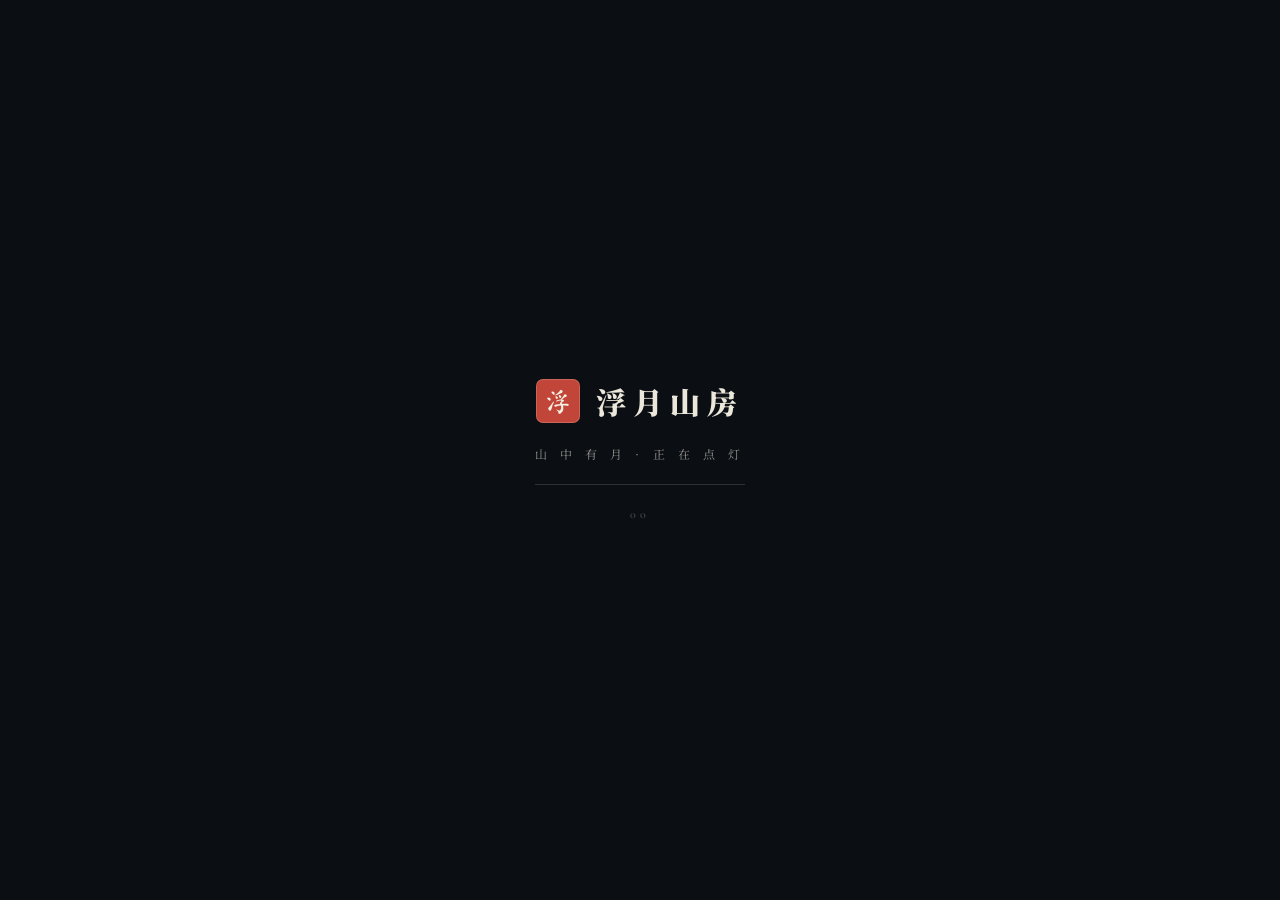
<file: index.html>
<!doctype html>
<html lang="zh-CN">
<head>
  <meta charset="utf-8">
  <meta name="viewport" content="width=device-width, initial-scale=1, viewport-fit=cover">
  <title>浮月山房 — 一座浮在云雾里的山房</title>
  <meta name="description" content="浮月山房 · 夜游。九尾锦鲤守着一池月色，四百年石灯笼火没有熄过。点一盏河灯，把心愿放进水里。">
  <meta name="theme-color" content="#0b0e13">
  <link rel="icon" href="data:image/svg+xml,%3Csvg xmlns='http://www.w3.org/2000/svg' viewBox='0 0 32 32'%3E%3Crect width='32' height='32' rx='6' fill='%23b6402f'/%3E%3Ccircle cx='16' cy='14' r='7' fill='%23f2ead8'/%3E%3Cpath d='M8 24c3-2.5 13-2.5 16 0' stroke='%23f2ead8' stroke-width='2' fill='none' stroke-linecap='round'/%3E%3C/svg%3E">
  <link rel="preconnect" href="https://fonts.googleapis.com">
  <link rel="preconnect" href="https://fonts.gstatic.com" crossorigin>
  <link href="https://fonts.googleapis.com/css2?family=Noto+Serif+SC:wght@300;400;600;900&family=Ma+Shan+Zheng&family=Cormorant+Garamond:ital,wght@0,400;0,500;1,400&display=swap" rel="stylesheet">
  <script type="module" crossorigin src="./assets/fuyue-Df84IClA.js"></script>
  <link rel="stylesheet" crossorigin href="./assets/fuyue-Htxxbzmy.css">
</head>
<body>
  <canvas id="gl"></canvas>

  <!-- preloader -->
  <div id="loader">
    <div class="ld-mark"><span class="ld-seal">浮</span><span class="ld-name">浮月山房</span></div>
    <div class="ld-sub">山 中 有 月 · 正 在 点 灯</div>
    <div class="ld-bar"><i id="ld-fill"></i></div>
    <div class="ld-num" id="ld-num">00</div>
  </div>

  <!-- chrome -->
  <header class="nav">
    <a class="brand" href="#"><span class="seal">浮</span><b>浮月山房</b><i>FÚYUÈ SHĀNFÁNG</i></a>
    <nav class="links">
      <a href="#s-garden" data-goto="1">入园</a>
      <a href="#s-lantern" data-goto="2">灯笼</a>
      <a href="#s-teas" data-goto="4">茶单</a>
      <a class="pill" href="#s-book" data-goto="5">预约一席</a>
    </nav>
  </header>
  <div class="edge-note caps">SCROLL — 入夜 · 从一次呼吸开始</div>

  <!-- panels -->
  <section class="panel hero" id="p0">
    <div class="hero-title">
      <h1><span class="ln"><span>浮月</span></span><span class="ln"><span>山房</span></span></h1>
      <span class="h-seal" aria-hidden="true">夜游</span>
    </div>
    <p class="hero-sub">一座浮在云雾里的山房。夜里亮灯，<br>九尾锦鲤替你守着这一池月色。</p>
    <div class="hero-cta">
      <button class="btn solid" data-goto="1">开始夜游</button>
      <button class="btn ghost" data-goto="5">预约一席</button>
    </div>
    <div class="hero-vert caps" aria-hidden="true">寅时 · 山中有月 · 夜游开始</div>
  </section>

  <section class="panel card left" id="p1">
    <em class="eyebrow">壹 · 入园</em>
    <h2>入夜</h2>
    <p>把城市的灯留在山下。<br>从这道门槛起，只剩水声、松风，和一轮比城里近得多的月亮。</p>
    <div class="kv"><span>月出</span><b>戌时三刻</b><span>云</span><b>薄</b><span>风</span><b>松间来</b></div>
  </section>

  <section class="panel card right" id="p2">
    <em class="eyebrow">贰 · 池上</em>
    <h2>锦鲤</h2>
    <p>九尾锦鲤，红白是云，墨是山影。<br>它们绕着山房游了一整夜——不为食物，只为把月亮游圆。</p>
    <div class="hint-line caps">移动指针 · 鱼会看你</div>
  </section>

  <section class="panel card left" id="p3">
    <em class="eyebrow">叁 · 守夜</em>
    <h2>石灯笼</h2>
    <p>四百年前凿下的灯座。火换过千百次，<br>守灯的人换了一代又一代——亮着这件事，从没变过。</p>
    <div class="kv"><span>凿于</span><b>明 · 万历</b><span>火</span><b>未熄</b></div>
  </section>

  <section class="panel card center top" id="p4">
    <em class="eyebrow">肆 · 心愿</em>
    <h2>放一盏河灯</h2>
    <p>点一点水面。灯会亮起来，顺着水漂向月亮那边。<br>心愿不必说出来——水记得。</p>
    <div class="wish-row"><b id="wish-n">0</b><span>盏灯已放进水里</span><i class="caps">CLICK THE POND</i></div>
  </section>

  <section class="panel teas" id="p5">
    <div class="teas-head"><em class="eyebrow">伍 · 茶单</em><h2>四时四盏</h2></div>
    <div class="tea-grid">
      <article class="tea"><i>01</i><h3>云雾</h3><p>清明前的芽，云里长的。<br>喝一口，山就把你接住了。</p><b>春 · 绿</b></article>
      <article class="tea"><i>02</i><h3>桂魄</h3><p>窨了三遍桂花。<br>月光落进杯子里就是这个味。</p><b>秋 · 香</b></article>
      <article class="tea"><i>03</i><h3>松风</h3><p>老丛焙足八小时。<br>苦后回甘，像守夜到天亮。</p><b>冬 · 岩</b></article>
      <article class="tea"><i>04</i><h3>月白</h3><p>四时都有的白茶。<br>什么都不加，什么都不缺。</p><b>四时 · 淡</b></article>
    </div>
  </section>

  <section class="panel book" id="p6">
    <div class="book-card">
      <em class="eyebrow">陆 · 预约</em>
      <h2>夜游 · 一席难求</h2>
      <p>每晚只开六席。灯亮之后，山门就关了。</p>
      <div class="slots"><span>今晚 · 寅时</span><b>余二席</b></div>
      <button class="btn solid big">预约一席</button>
      <small class="caps">SIX SEATS A NIGHT — MOON GUARANTEED, WEATHER NOT</small>
    </div>
  </section>

  <footer class="foot">
    <span class="seal sm">浮</span>
    <div><b>浮月山房</b><i>FÚYUÈ SHĀNFÁNG · NIGHT GARDEN</i></div>
    <span class="foot-line">山中不知岁 · 丙午年制</span>
  </footer>

  <div class="toast caps" id="toast" role="status"></div>
  <div class="click-veil" id="veil" aria-hidden="true"></div>

</body>
</html>
</file>
<file: assets/fuyue-Htxxbzmy.css>
:root{--ink:#0b0e13;--ink2:#11151d;--paper:#ece7db;--paper-dim:#ece7db9e;--paper-faint:#ece7db57;--cinnabar:#c2453a;--lantern:#ffb56b;--moon:#e9edf4;--serif:"Noto Serif SC", serif;--lat:"Cormorant Garamond", serif;--brush:"Ma Shan Zheng", cursive}*{box-sizing:border-box;margin:0;padding:0}html{scroll-behavior:initial}html,body{background:var(--ink)}body{font-family:var(--serif);color:var(--paper);cursor:none;overflow-x:hidden}body.has-cursor,a,button{cursor:none}::selection{background:var(--cinnabar);color:var(--paper)}#gl{z-index:0;width:100vw;height:100vh;display:block;position:fixed;inset:0}.caps{font-family:var(--lat);letter-spacing:.32em;text-transform:uppercase;font-size:11px}#loader{z-index:60;background:var(--ink);flex-direction:column;justify-content:center;align-items:center;gap:22px;transition:opacity .9s;display:flex;position:fixed;inset:0}#loader.done{opacity:0;pointer-events:none}.ld-mark{align-items:center;gap:16px;display:flex}.ld-seal,.seal{font-family:var(--brush);background:var(--cinnabar);color:#f5efe2;border-radius:7px;place-items:center;width:44px;height:44px;font-size:26px;display:grid;box-shadow:inset 0 0 0 1px #f5efe22e}.seal.sm{width:34px;height:34px;font-size:20px}.ld-name{letter-spacing:.24em;font-size:30px;font-weight:900}.ld-sub{color:var(--paper-dim);letter-spacing:.42em;font-size:12px}.ld-bar{background:#ece7db29;width:210px;height:1px;position:relative;overflow:hidden}.ld-bar i{background:var(--lantern);transform-origin:0;position:absolute;inset:0;transform:scaleX(0)}.ld-num{font-family:var(--lat);letter-spacing:.3em;color:var(--paper-faint);font-size:12px}.nav{z-index:40;opacity:0;justify-content:space-between;align-items:center;padding:26px clamp(22px,4vw,54px);display:flex;position:fixed;top:0;left:0;right:0}.brand{color:var(--paper);align-items:center;gap:12px;text-decoration:none;display:flex}.brand b{letter-spacing:.34em;font-size:17px;font-weight:600}.brand i{font-family:var(--lat);letter-spacing:.26em;color:var(--paper-faint);font-size:10px;font-style:normal;display:block}.links{align-items:center;gap:clamp(16px,2.4vw,34px);display:flex}.links a{color:var(--paper-dim);letter-spacing:.28em;font-size:14px;text-decoration:none;transition:color .3s}.links a:hover{color:var(--paper)}.links .pill{color:var(--paper);border:1px solid #ece7db4d;border-radius:999px;padding:9px 20px 9px 24px;font-size:13px;transition:background .35s,color .35s,border-color .35s}.links .pill:hover{background:var(--cinnabar);border-color:var(--cinnabar)}.edge-note{z-index:40;transform-origin:100%;color:var(--paper-faint);opacity:0;position:fixed;top:44%;right:14px;transform:rotate(90deg)translate(0)}.panel{z-index:10;opacity:0;pointer-events:none;position:fixed;inset:0}.panel .eyebrow{color:var(--cinnabar);letter-spacing:.5em;margin-bottom:18px;font-size:13px;font-style:normal;font-weight:600;display:block}.panel h2{letter-spacing:.18em;font-size:clamp(44px,6vw,84px);font-weight:900;line-height:1.08}.panel p{color:var(--paper-dim);letter-spacing:.08em;font-size:clamp(15px,1.25vw,18px);font-weight:300;line-height:2.1}.panel .kv{border-top:1px solid #ece7db24;gap:26px;margin-top:34px;padding-top:22px;font-size:13px;display:flex}.panel .kv span{color:var(--paper-faint);letter-spacing:.2em}.panel .kv b{color:var(--paper);letter-spacing:.12em;font-weight:600}.hint-line{color:var(--lantern);opacity:.8;margin-top:30px}.card{flex-direction:column;justify-content:center;max-width:620px;padding:0 clamp(28px,7vw,110px);display:flex}.panel h2,.panel p,.panel .kv,.hero-sub,.hint-line,.eyebrow{text-shadow:0 1px 22px #04070bf2,0 0 3px #04070bcc}.card.left{text-align:left;align-items:flex-start}.card.right{text-align:left;align-items:flex-start;margin-left:auto}.card.center{text-align:center;flex-direction:column;justify-content:center;align-items:center;max-width:720px;margin:auto;display:flex;inset:0}.card.top{justify-content:flex-start;margin:0 auto;padding-top:10vh;position:relative}.card.center p br+br{display:none}.card>*{pointer-events:auto}.hero{flex-direction:column;justify-content:center;padding:0 clamp(28px,8vw,130px);display:flex}.hero-title{align-items:flex-start;gap:26px;display:flex}.hero-title h1{letter-spacing:.12em;writing-mode:vertical-rl;text-orientation:upright;font-size:clamp(84px,13vw,190px);font-weight:900;line-height:1.04}.hero-title .ln{display:block;overflow:hidden}.hero-title .ln>span{display:inline-block;transform:translateY(112%)}.h-seal{font-family:var(--brush);color:#f5efe2;background:var(--cinnabar);writing-mode:vertical-rl;letter-spacing:.2em;border-radius:7px;margin-top:10px;padding:14px 10px;font-size:clamp(20px,2vw,30px);box-shadow:0 8px 30px #c2453a59}.hero-sub{margin-top:40px;font-size:clamp(15px,1.3vw,19px)}.hero-cta{gap:18px;margin-top:44px;display:flex}.hero-vert{writing-mode:vertical-rl;letter-spacing:.5em;color:var(--paper-faint);font-family:var(--serif);font-size:12px;position:absolute;top:50%;right:clamp(24px,4vw,60px)}.btn{font-family:var(--serif);letter-spacing:.3em;border:1px solid #0000;border-radius:999px;padding:16px 34px 16px 38px;font-size:15px;transition:transform .35s cubic-bezier(.22,1,.36,1),background .35s,color .35s,border-color .35s}.btn.solid{background:var(--cinnabar);color:#f5efe2;box-shadow:0 10px 34px #c2453a52}.btn.solid:hover{background:#d3503f}.btn.ghost{color:var(--paper);background:0 0;border-color:#ece7db57}.btn.ghost:hover{border-color:var(--paper)}.btn.big{padding:18px 52px;font-size:17px}.wish-row{color:var(--paper-dim);justify-content:center;align-items:baseline;gap:14px;margin-top:34px;font-size:14px;display:flex}.wish-row b{font-family:var(--lat);color:var(--lantern);min-width:56px;font-size:44px;font-weight:500}.wish-row i{color:var(--paper-faint);margin-left:10px;font-style:normal}.teas{flex-direction:column;justify-content:flex-end;padding:0 clamp(28px,5vw,90px) 6vh;display:flex}.teas-head{align-self:flex-start;margin-bottom:22px}.teas-head h2{font-size:clamp(34px,3.6vw,52px)}.tea-grid{grid-template-columns:repeat(4,1fr);gap:14px;display:grid}.tea{-webkit-backdrop-filter:blur(6px);backdrop-filter:blur(6px);background:linear-gradient(160deg,#11151dd1,#0b0e13a8);border:1px solid #ece7db1f;border-radius:12px;padding:18px 18px 16px;transition:transform .5s cubic-bezier(.22,1,.36,1),border-color .4s,background .4s}.tea:hover{border-color:#ffb56b73;transform:translateY(-8px)}.tea i{font-family:var(--lat);color:var(--paper-faint);letter-spacing:.3em;font-size:11px;font-style:normal}.tea h3{letter-spacing:.3em;margin:8px 0;font-size:20px;font-weight:900}.tea p{font-size:12.5px;line-height:1.9}.tea b{letter-spacing:.24em;color:var(--lantern);border:1px solid #ffb56b59;border-radius:999px;margin-top:10px;padding:4px 12px;font-size:11px;font-weight:400;display:inline-block}.book{place-items:center;display:grid}.book-card{text-align:center;-webkit-backdrop-filter:blur(8px);backdrop-filter:blur(8px);background:linear-gradient(165deg,#11151de6,#0b0e13b8);border:1px solid #ece7db24;border-radius:22px;flex-direction:column;align-items:center;padding:clamp(36px,5vw,64px) clamp(40px,7vw,100px);display:flex;box-shadow:0 40px 120px #00000080}.book-card p{margin-top:14px}.slots{color:var(--paper-dim);letter-spacing:.2em;align-items:baseline;gap:18px;margin:30px 0 34px;font-size:15px;display:flex}.slots b{color:var(--cinnabar);font-size:19px}.book-card small{color:var(--paper-faint);margin-top:26px}.foot{z-index:12;opacity:0;pointer-events:none;background:linear-gradient(#070a0f00,#070a0fe6 70%);align-items:center;gap:16px;padding:22px clamp(24px,4vw,54px);display:flex;position:fixed;bottom:0;left:0;right:0}.foot b{letter-spacing:.3em;font-size:14px;font-weight:600;display:block}.foot i{font-family:var(--lat);letter-spacing:.24em;color:var(--paper-faint);font-size:9px;font-style:normal}.foot-line{color:var(--paper-faint);letter-spacing:.34em;margin-left:auto;font-size:12px}.toast{z-index:50;color:var(--lantern);opacity:0;pointer-events:none;-webkit-backdrop-filter:blur(6px);backdrop-filter:blur(6px);background:#11151de0;border:1px solid #ffb56b59;border-radius:999px;padding:12px 26px;font-size:12px;transition:opacity .4s,transform .4s;position:fixed;bottom:46px;left:50%;transform:translate(-50%,24px)}.toast.show{opacity:1;transform:translate(-50%)}.cursor,.cursor-dot{z-index:70;pointer-events:none;will-change:transform;position:fixed;top:0;left:0}.cursor{border:1px solid #ece7db8c;border-radius:50%;width:38px;height:38px;margin:-19px 0 0 -19px;transition:width .3s,height .3s,margin .3s,border-color .3s,background .3s}.cursor.hot{border-color:var(--lantern);background:#ffb56b14;width:64px;height:64px;margin:-32px 0 0 -32px}.cursor-dot{background:var(--paper);border-radius:50%;width:4px;height:4px;margin:-2px 0 0 -2px}.cursor-label{letter-spacing:.2em;color:var(--lantern);opacity:0;font-size:10px;font-family:var(--serif);place-items:center;transition:opacity .25s;display:grid;position:absolute;inset:0}.cursor.hot .cursor-label{opacity:1}@media (max-width:760px){.hero-title h1{font-size:clamp(64px,22vw,110px)}.tea-grid{grid-template-columns:repeat(2,1fr)}.card{max-width:none}.card.center{justify-content:flex-end;padding-bottom:18vh}.panel{padding-bottom:14vh;justify-content:flex-end!important}.panel h2{font-size:clamp(34px,10vw,54px)}.nav .links a:not(.pill),.edge-note{display:none}.hero{padding-bottom:20vh}.foot-line{display:none}}.tw-has-cursor,.tw-has-cursor *{cursor:none!important}.tw-cursor{pointer-events:none;z-index:9999;position:fixed;inset:0}.tw-cursor-dot,.tw-cursor-ring{will-change:transform;position:absolute;top:0;left:0}.tw-cursor-dot{background:var(--c);border-radius:50%;width:6px;height:6px;margin:-3px 0 0 -3px;transition:opacity .3s}.tw-cursor-ring{width:var(--s);height:var(--s);margin:calc(var(--s) / -2) 0 0 calc(var(--s) / -2)}.tw-cursor-ring:before{content:"";border:1px solid var(--c);opacity:.55;border-radius:50%;transition:transform .45s cubic-bezier(.2,.8,.2,1),opacity .3s,background .3s;position:absolute;inset:0}.tw-cursor-label{letter-spacing:.14em;text-transform:uppercase;white-space:nowrap;color:var(--c);opacity:0;font:600 10px/1 ui-sans-serif,system-ui,sans-serif;transition:opacity .3s;position:absolute;top:50%;left:50%;transform:translate(-50%,-50%)}.tw-cursor[data-state=link] .tw-cursor-ring:before{opacity:.9;transform:scale(1.7)}.tw-cursor[data-state=link] .tw-cursor-dot{opacity:0}.tw-cursor[data-state=drag] .tw-cursor-ring:before,.tw-cursor[data-state=label] .tw-cursor-ring:before{opacity:1;transform:scale(2.6)}.tw-cursor[data-state=drag] .tw-cursor-label,.tw-cursor[data-state=label] .tw-cursor-label{opacity:1}.tw-cursor[data-state=hidden]{opacity:0}.tw-nav{z-index:9000;letter-spacing:.04em;-webkit-backdrop-filter:blur(14px)saturate(1.4);border-radius:999px;align-items:center;gap:2px;padding:5px;font:500 11px/1 ui-monospace,SF Mono,Menlo,Consolas,monospace;transition:opacity .4s;display:flex;position:fixed}.tw-nav-bl{bottom:16px;left:16px}.tw-nav-br{bottom:16px;right:16px}.tw-nav-tl{top:16px;left:16px}.tw-nav-tr{top:16px;right:16px}.tw-nav-dark{color:#ffffffdb;background:#0c0c0e8c;box-shadow:inset 0 0 0 1px #ffffff1a}.tw-nav-light{color:#0a0a0cdb;background:#fff9;box-shadow:inset 0 0 0 1px #00000014}.tw-nav a{color:inherit;border-radius:999px;place-items:center;min-width:28px;height:28px;text-decoration:none;transition:background .25s;display:grid}.tw-nav a:hover{background:color-mix(in srgb, currentColor 14%, transparent)}.tw-nav-home svg{width:16px;height:16px}.tw-nav-step{padding-bottom:2px;font-size:16px;line-height:1}.tw-nav-count{font-variant-numeric:tabular-nums;padding:0 6px}.tw-nav-count em{opacity:.45;font-style:normal}@media (max-width:640px){.tw-nav{transform-origin:0 100%;transform:scale(.92)}}
</file>
